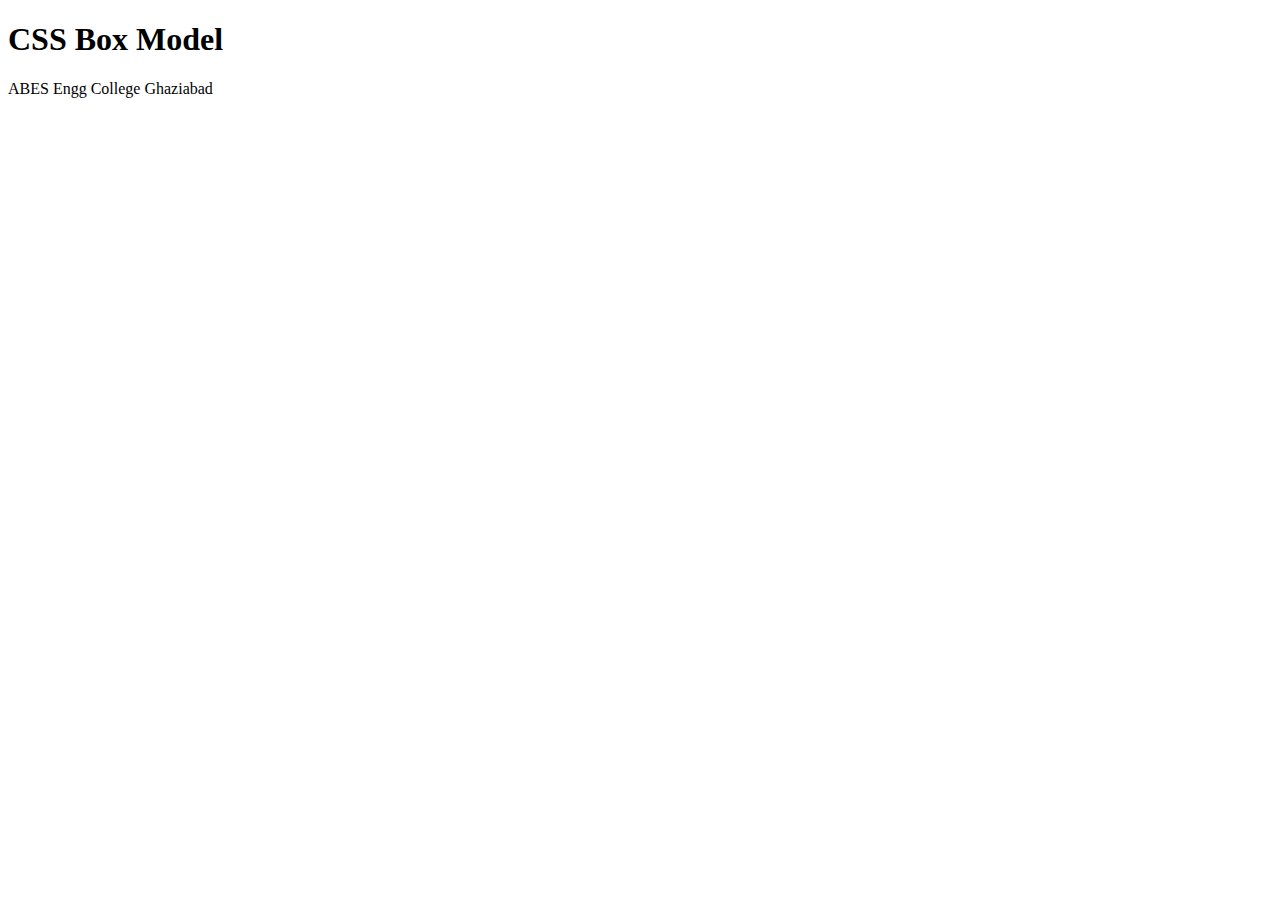
<file: index.html>
<!DOCTYPE html>
<html lang="en">
<head>
    <meta charset="UTF-8">
    <meta name="viewport" content="width=device-width, initial-scale=1.0">
    <title>CSS Selectors</title>
    <link rel="stylesheet" href="./style.css">
    <!-- <style>
        div {
            color: blue;
        }
    </style> -->
</head>
<body>
   <!-- <p >Lorem ipsum dolor sit amet consectetur adipisicing elit. Eum beatae illum voluptatem blanditiis atque illo, cumque ad voluptatibus placeat, sit iusto exercitationem maxime omnis saepe iure aperiam provident, laboriosam inventore!</p>
   <p class="tk">Lorem ipsum dolor sit amet consectetur, adipisicing elit. Voluptates officia repudiandae nobis quas ad impedit, quaerat libero repellendus molestiae ex.</p>
   <p id="tk1">Lorem ipsum dolor sit amet consectetur adipisicing elit. Odio, quidem.</p> -->
   <!-- <div>Hello World</div> -->
   <!-- <div class="ass1">
   <h1>This is External CSS</h1>
    <p>This Paragraph is styled using External CSS</p>
    </div> -->
    <div>
        <h1>CSS Box Model</h1>
        <div class="tk2">
        <p >ABES Engg College Ghaziabad</p>
        </div>

    </div>

</body>
</html>
</file>
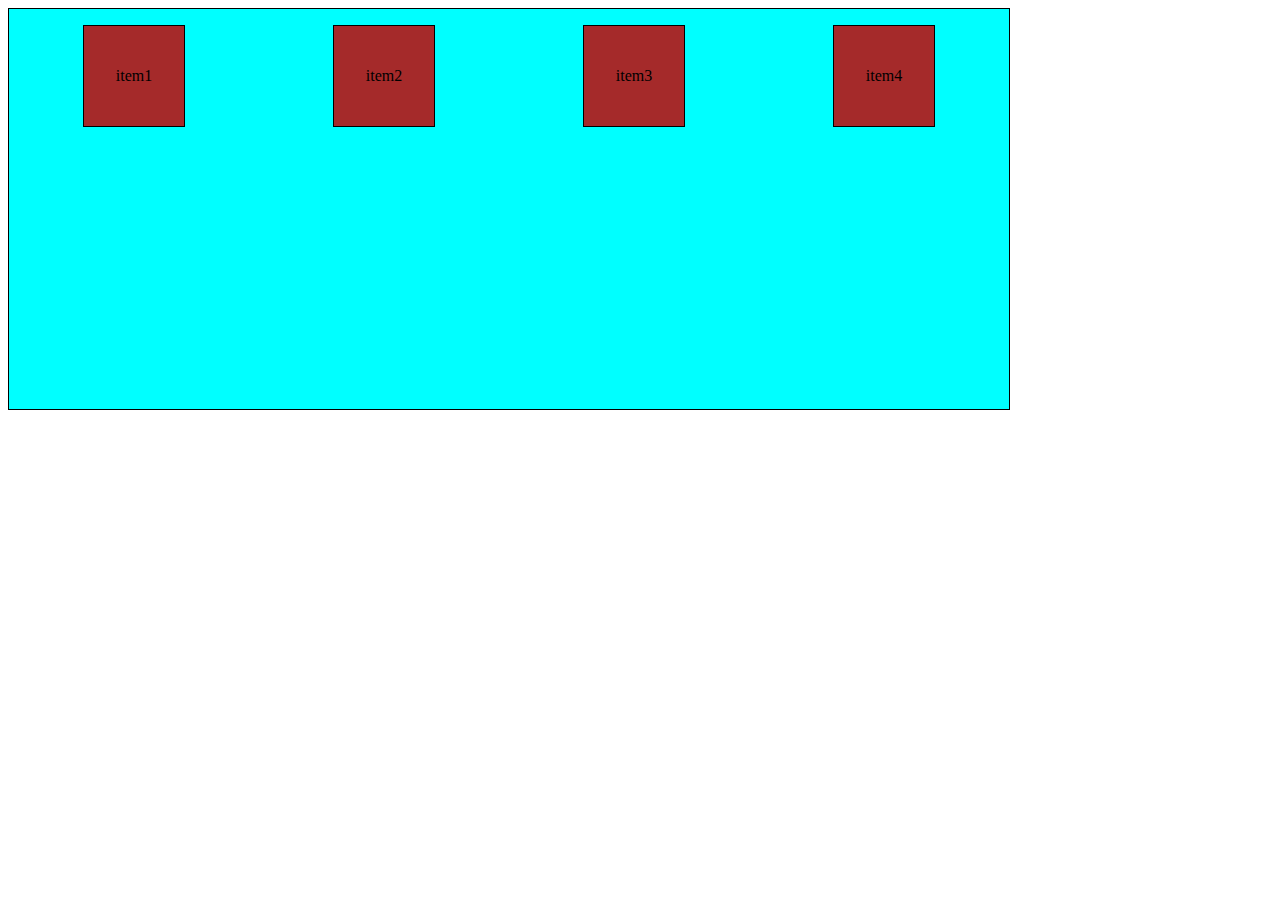
<file: flexbox.html>
<!DOCTYPE html>
<html lang="en">
<head>
    <meta charset="UTF-8">
    <meta name="viewport" content="width=device-width, initial-scale=1.0">
    <title>Flexbox</title>
    <link rel="stylesheet" href="./style.css">
</head>
<body>
    <div class="container">
        <div class="item item1">item1</div>
        <div class="item item2">item2</div>
        <div class="item item3">item3</div>
        <div class="item item4">item4</div>
    </div>
</body>
</html>
</file>
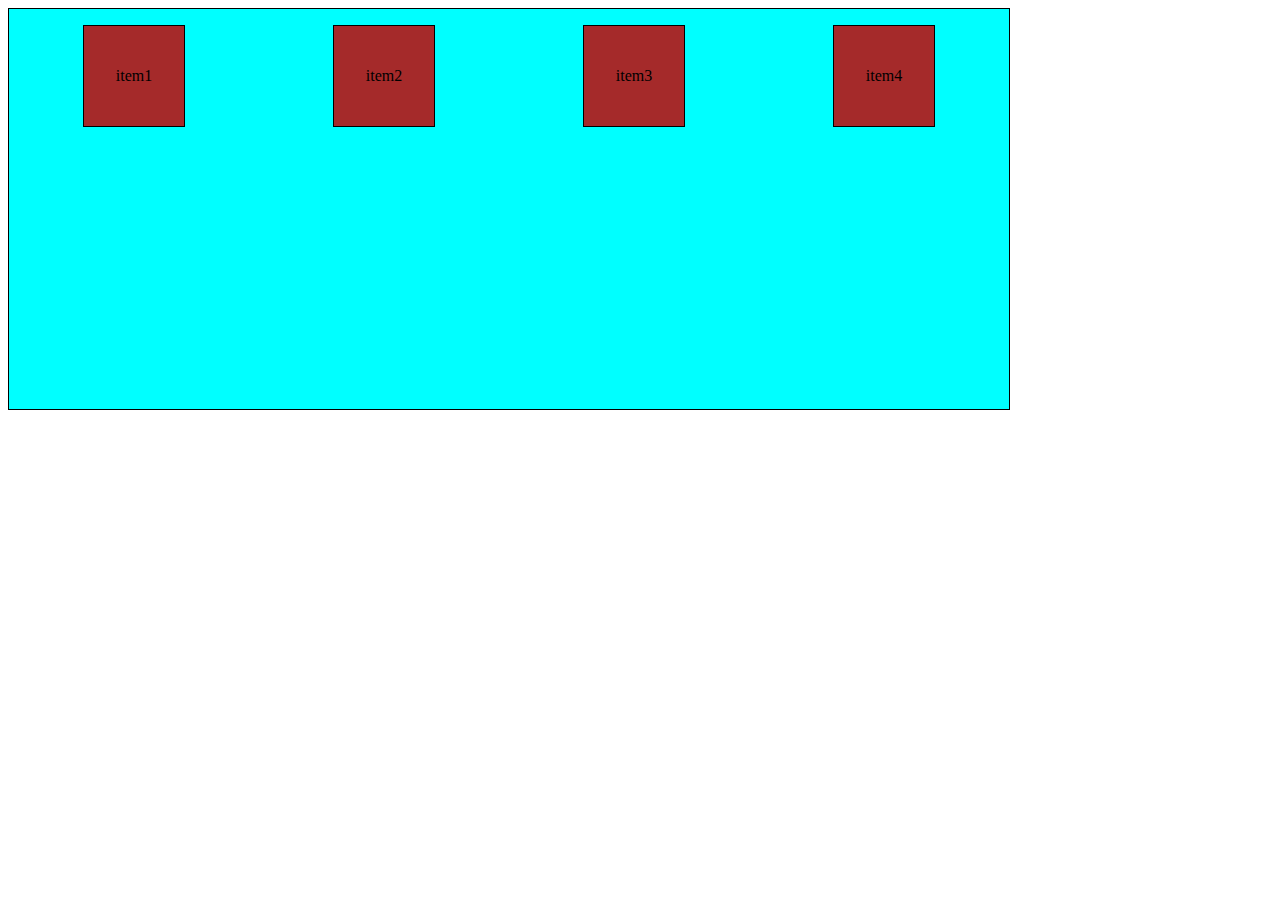
<file: grid.html>
<!DOCTYPE html>
<html lang="en">
<head>
    <meta charset="UTF-8">
    <meta name="viewport" content="width=device-width, initial-scale=1.0">
    <title>Document</title>
    <link rel="stylesheet" href="./style.css">
</head>
<body>
    <div class="container">
        <div class="item item1">item1</div>
        <div class="item item2">item2</div>
        <div class="item item3">item3</div>
        <div class="item item4">item4</div>
    </div>
</body>
</html>
</file>
<file: style.css>
/* p{
    color: red;
    font-size: 25px;
}
.tk{
    color: blue;
}
#tk1{
    color:brown;
}
div{
    height: 200px;
    width: 200px;
    background-color: aqua;
    text-align: center;
    align-content: center;
    padding: 5px;
    margin: 10px 200px;
    border: 1px solid red;
}

.ass1{
    align-content: center;
    border: 2px solid green;
    padding: 10px;
    margin: 20px 150px;
    background-color: lightgrey;} */

/* div{
    padding: 10px;
    border:2px solid black;
    height:300px ;
    width: 800px;
}
.tk2{
 text-align: center;
   align-content: center;
   border: 30px blue solid;
   background-color: yellow;
   
   height: 100px;
   width: 700px;
} */
/* span{
    display: block;
    
}
div {
    display: inline;
} */
/* div {
    display: inline-block;
} */
/* .container{
    display: inline-block;
    border: 2px solid black;
    height: 450px;
    width: 800px;
}
.box{
    display: inline-block;
    height: 300px;
    width: 200px;
    margin: 20px;
    text-align: center;

}
.box1{
    background-color: yellowgreen;
    
}
.box2{
    background-color: brown;
}
.box3{
    background-color: aqua;
} */

/* div{
    background-color: pink;
    
}
p{
    font-size: 20px;
    float: right;
    padding: 10px;
}
img{
    height: 250px;
    width: 250px;

} */
 /* div{
    background-color: pink;
    border: 2px solid black;
    height: 450px;
    width: 650px;
 }
    p{
        font-size: 20px;
        float: right;
        padding: 10px;
    }
    img{
        height: 250px;
        width: 250px;
    }
    footer{
        clear: both;
        background-color: lightgrey;
        
        text-align: center;
        padding: 30px;
        font-size: 25px;
    } */
/* .container{
    display: flex;
    flex-direction: column;
    height: 500px;
    width: 1000px;
    background-color: aqua;
    border: 1px solid black;
    flex-wrap: wrap;
    justify-content: center;
    align-items: center;
    align-content: center;
    column-gap: 20px;

}
.item{
    height: 100px;
    width: 100px;
    background-color: brown;
    border: 1px solid black;
    text-align: center;
    align-content: center;
     flex-grow: 1;
}
.item2{
    order: -1;
    flex-grow: 2;
    align-self: flex-end;
} */

.container{
    display: grid;
    height: 400px;
    width: 1000px;
    background-color: aqua;
    border: 1px solid black; 
    grid-template-columns: repeat(4,1fr);
    grid-template-rows: repeat(3,1fr);
  grid-template-areas: "header header header header" "main mian . sidebar" "footer footer footer footer";
    justify-items: center;
  align-items: center;
  
}

.item{
    height: 100px;
    width: 100px; 
    background-color: brown;
    border: 1px solid black;
    text-align: center;
    align-content: center;
}

/* .item1{
grid-area: header;
}

.item2{
    grid-area: main;
}

.item3{
    grid-area: sidebar;
}

.item4{
    grid-area: footer;
} */
</file>
